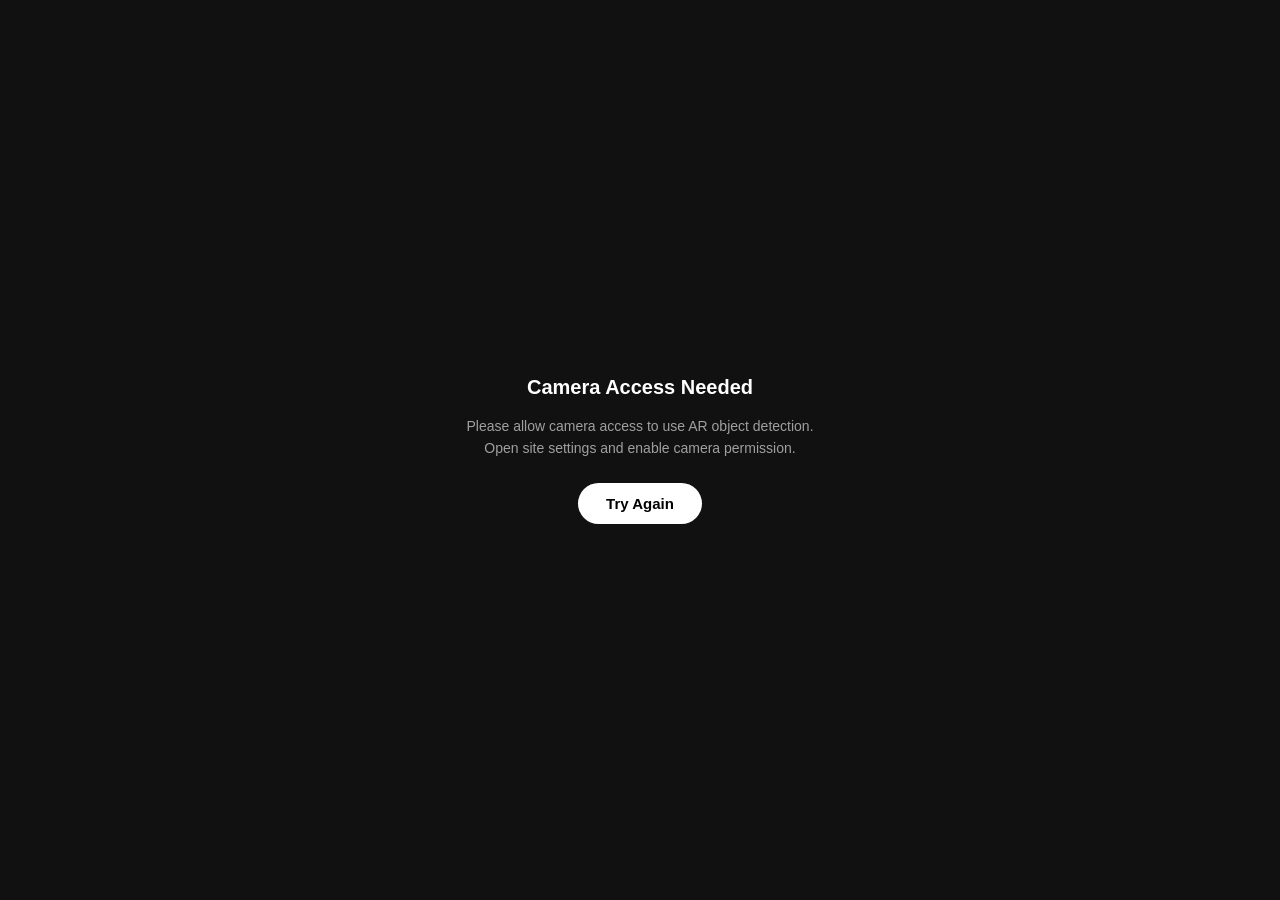
<file: index.html>
<!DOCTYPE html>
<html lang="zh-TW">
<head>
  <meta charset="UTF-8" />
  <meta name="viewport" content="width=device-width, initial-scale=1, viewport-fit=cover" />
  <meta name="apple-mobile-web-app-capable" content="yes" />
  <meta name="apple-mobile-web-app-status-bar-style" content="black-translucent" />
  <meta name="theme-color" content="#000000" />
  <title>AR Language Learner</title>
  <link rel="stylesheet" href="style.css" />
</head>
<body>
  <div id="container">

    <!-- Camera feed -->
    <video id="video" autoplay playsinline muted></video>

    <!-- AR overlay -->
    <canvas id="canvas"></canvas>

    <!-- Top bar -->
    <div id="topbar">
      <span id="app-title">AR Lens</span>
      <div id="lang-selector">
        <button id="lang-btn">
          <span class="lang-label">English</span>
        </button>
        <div id="lang-menu"></div>
      </div>
    </div>

    <!-- Object count badge -->
    <div id="count-badge"></div>

    <!-- Status bar -->
    <div id="status" class="hidden"></div>

    <!-- Loading overlay -->
    <div id="loading">
      <div class="spinner"></div>
      <div id="loading-text">Starting camera…</div>
    </div>

    <!-- Camera error -->
    <div id="cam-error">
      <h2>Camera Access Needed</h2>
      <p>Please allow camera access to use AR object detection.<br/>Open site settings and enable camera permission.</p>
      <button id="retry-btn">Try Again</button>
    </div>

  </div>

  <script src="labels.js"></script>
  <script src="app.js" type="module"></script>
</body>
</html>
</file>
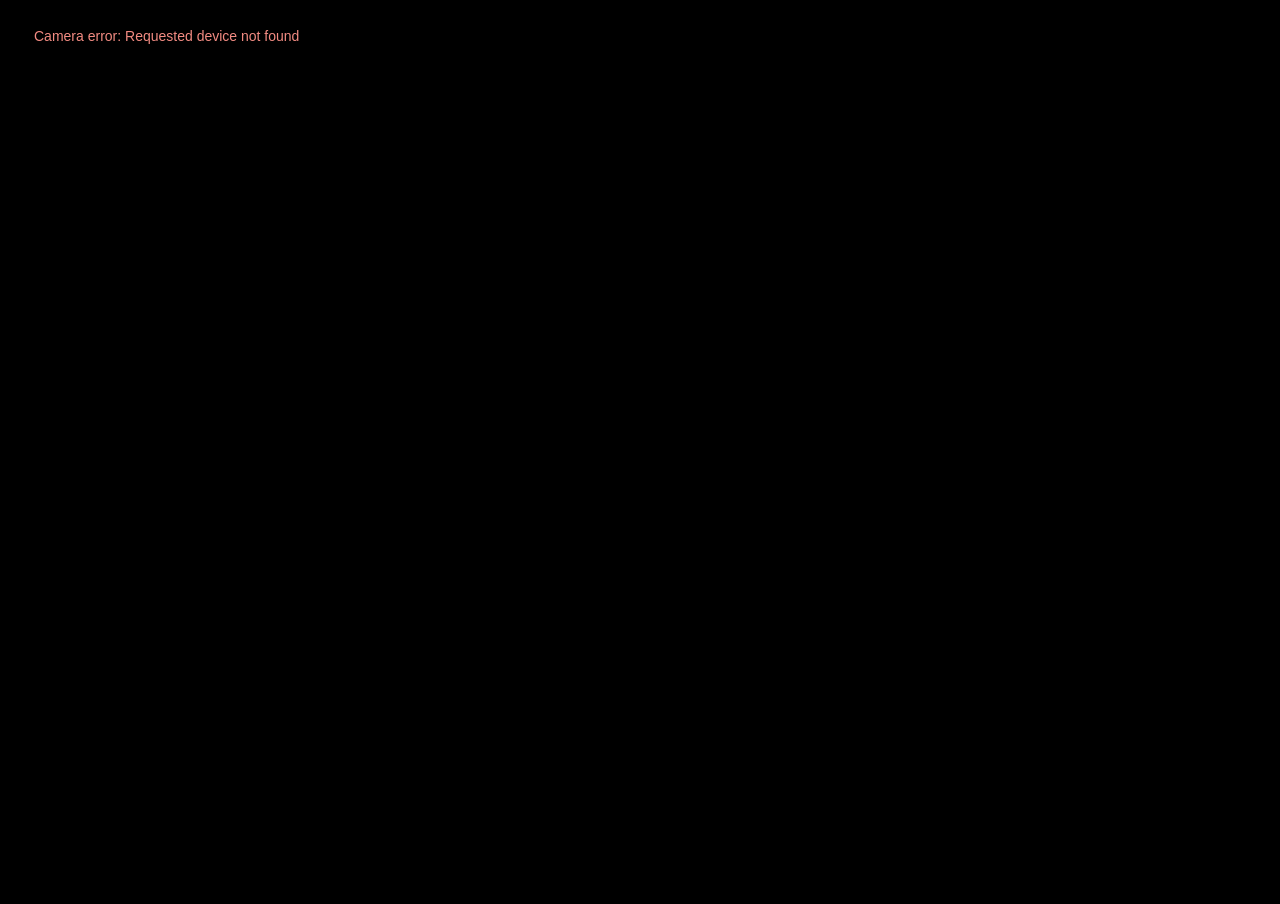
<file: gallery-skill-v2/language-lens/assets/webview.html>
<!DOCTYPE html>
<html lang="en">
<head>
  <meta charset="utf-8">
  <meta name="viewport" content="width=device-width, initial-scale=1, user-scalable=no">
  <title>Language Lens</title>
  <style>
    * { margin: 0; padding: 0; box-sizing: border-box; }
    body { background: #000; width: 100vw; height: 100vh; overflow: hidden; }
    video {
      width: 100%;
      height: 100%;
      object-fit: cover;
    }
    #status {
      position: fixed;
      top: 20px; left: 20px;
      background: rgba(0,0,0,0.6);
      color: #fff;
      font-family: -apple-system, sans-serif;
      font-size: 14px;
      padding: 8px 14px;
      border-radius: 8px;
      z-index: 10;
    }
  </style>
</head>
<body>
  <video id="video" autoplay playsinline muted></video>
  <div id="status">Starting camera...</div>

  <script>
    const params   = new URLSearchParams(location.search);
    const langName = params.get('langName') || 'English';
    const statusEl = document.getElementById('status');
    const video    = document.getElementById('video');

    navigator.mediaDevices.getUserMedia({
      video: { facingMode: { ideal: 'environment' } },
      audio: false
    })
    .then(stream => {
      video.srcObject = stream;
      statusEl.textContent = langName + ' — Point at objects';
    })
    .catch(err => {
      statusEl.textContent = 'Camera error: ' + err.message;
      statusEl.style.color = '#f28b82';
    });
  </script>
</body>
</html>
</file>
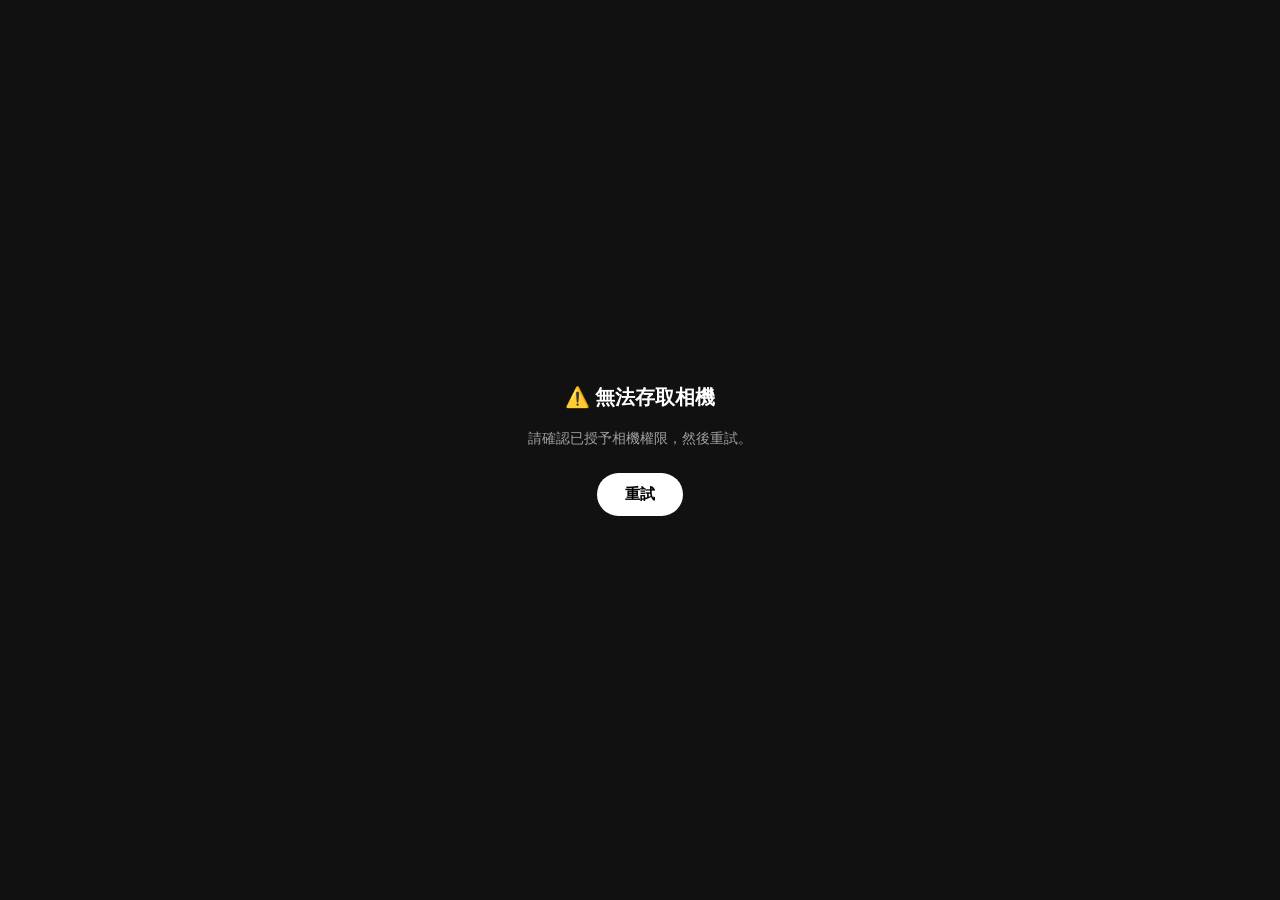
<file: gallery-skill-v2/vision/scripts/ar.html>
<!DOCTYPE html>
<html lang="zh-TW">
<head>
  <meta charset="UTF-8" />
  <meta name="viewport" content="width=device-width, initial-scale=1, viewport-fit=cover" />
  <meta name="apple-mobile-web-app-capable" content="yes" />
  <title>AR 物件偵測</title>
  <link rel="stylesheet" href="style.css" />
</head>
<body>
  <div id="container">
    <video id="video" playsinline autoplay muted></video>
    <canvas id="canvas"></canvas>

    <div id="topbar">
      <span id="app-title">AR 物件偵測</span>
      <div id="lang-selector">
        <button id="lang-btn"><span class="lang-label">English</span></button>
        <div id="lang-menu"></div>
      </div>
    </div>

    <div id="count-badge"></div>

    <div id="status" class="hidden"></div>

    <div id="loading">
      <div class="spinner"></div>
      <div id="loading-text">啟動相機中…</div>
    </div>

    <div id="cam-error">
      <h2>⚠️ 無法存取相機</h2>
      <p>請確認已授予相機權限，然後重試。</p>
      <button id="retry-btn">重試</button>
    </div>
  </div>

  <script src="labels.js"></script>
  <script type="module" src="app.js"></script>
</body>
</html>
</file>
<file: style.css>
* {
  margin: 0;
  padding: 0;
  box-sizing: border-box;
}

html, body {
  width: 100%;
  height: 100%;
  overflow: hidden;
  background: #000;
  font-family: -apple-system, BlinkMacSystemFont, "Segoe UI", sans-serif;
  touch-action: none;
}

#container {
  position: relative;
  width: 100%;
  height: 100%;
}

#video {
  position: absolute;
  inset: 0;
  width: 100%;
  height: 100%;
  object-fit: cover;
}

#canvas {
  position: absolute;
  inset: 0;
  width: 100%;
  height: 100%;
}

/* Top bar */
#topbar {
  position: absolute;
  top: 0;
  left: 0;
  right: 0;
  z-index: 10;
  display: flex;
  align-items: center;
  justify-content: space-between;
  padding: 12px 16px;
  padding-top: max(12px, env(safe-area-inset-top));
  background: linear-gradient(to bottom, rgba(0,0,0,0.6), transparent);
}

#app-title {
  color: #fff;
  font-size: 18px;
  font-weight: 700;
  letter-spacing: 0.5px;
}

/* Language selector */
#lang-selector {
  position: relative;
}

#lang-btn {
  background: rgba(255,255,255,0.2);
  backdrop-filter: blur(8px);
  -webkit-backdrop-filter: blur(8px);
  border: 1px solid rgba(255,255,255,0.3);
  border-radius: 20px;
  color: #fff;
  padding: 6px 14px;
  font-size: 14px;
  font-weight: 600;
  cursor: pointer;
  display: flex;
  align-items: center;
  gap: 6px;
}

#lang-btn::after {
  content: "▾";
  font-size: 10px;
}

#lang-menu {
  position: absolute;
  top: calc(100% + 8px);
  right: 0;
  background: rgba(20,20,20,0.92);
  backdrop-filter: blur(16px);
  -webkit-backdrop-filter: blur(16px);
  border: 1px solid rgba(255,255,255,0.15);
  border-radius: 12px;
  overflow: hidden;
  display: none;
  min-width: 160px;
}

#lang-menu.open {
  display: block;
}

.lang-option {
  padding: 12px 16px;
  color: #fff;
  font-size: 14px;
  cursor: pointer;
  border-bottom: 1px solid rgba(255,255,255,0.08);
  transition: background 0.15s;
}

.lang-option:last-child {
  border-bottom: none;
}

.lang-option:active,
.lang-option.selected {
  background: rgba(255,255,255,0.12);
}

.lang-option.selected::after {
  content: " ✓";
  opacity: 0.7;
}

/* Status / loading */
#status {
  position: absolute;
  bottom: 0;
  left: 0;
  right: 0;
  z-index: 10;
  text-align: center;
  padding: 16px;
  padding-bottom: max(16px, env(safe-area-inset-bottom));
  background: linear-gradient(to top, rgba(0,0,0,0.6), transparent);
  color: rgba(255,255,255,0.8);
  font-size: 13px;
}

#status.hidden {
  display: none;
}

/* Detection count badge */
#count-badge {
  position: absolute;
  bottom: max(60px, calc(env(safe-area-inset-bottom) + 52px));
  left: 50%;
  transform: translateX(-50%);
  z-index: 10;
  background: rgba(0,0,0,0.5);
  backdrop-filter: blur(8px);
  -webkit-backdrop-filter: blur(8px);
  border: 1px solid rgba(255,255,255,0.2);
  border-radius: 20px;
  color: #fff;
  padding: 4px 12px;
  font-size: 12px;
  opacity: 0;
  transition: opacity 0.3s;
}

#count-badge.visible {
  opacity: 1;
}

/* Loading overlay */
#loading {
  position: absolute;
  inset: 0;
  z-index: 20;
  display: flex;
  flex-direction: column;
  align-items: center;
  justify-content: center;
  background: rgba(0,0,0,0.85);
  gap: 20px;
}

#loading.hidden {
  display: none;
}

.spinner {
  width: 48px;
  height: 48px;
  border: 3px solid rgba(255,255,255,0.2);
  border-top-color: #fff;
  border-radius: 50%;
  animation: spin 0.8s linear infinite;
}

@keyframes spin {
  to { transform: rotate(360deg); }
}

#loading-text {
  color: #fff;
  font-size: 15px;
  font-weight: 500;
}

/* Camera error */
#cam-error {
  position: absolute;
  inset: 0;
  z-index: 25;
  display: flex;
  flex-direction: column;
  align-items: center;
  justify-content: center;
  background: #111;
  gap: 16px;
  padding: 32px;
  text-align: center;
  display: none;
}

#cam-error h2 { color: #fff; font-size: 20px; }
#cam-error p  { color: rgba(255,255,255,0.6); font-size: 14px; line-height: 1.6; }

#retry-btn {
  margin-top: 8px;
  background: #fff;
  color: #000;
  border: none;
  border-radius: 24px;
  padding: 12px 28px;
  font-size: 15px;
  font-weight: 600;
  cursor: pointer;
}
</file>
<file: gallery-skill-v2/vision/scripts/style.css>
* {
  margin: 0;
  padding: 0;
  box-sizing: border-box;
}

html, body {
  width: 100%;
  height: 100%;
  overflow: hidden;
  background: #000;
  font-family: -apple-system, BlinkMacSystemFont, "Segoe UI", sans-serif;
  touch-action: none;
}

#container {
  position: relative;
  width: 100%;
  height: 100%;
}

#video {
  position: absolute;
  inset: 0;
  width: 100%;
  height: 100%;
  object-fit: cover;
}

#canvas {
  position: absolute;
  inset: 0;
  width: 100%;
  height: 100%;
}

/* Top bar */
#topbar {
  position: absolute;
  top: 0;
  left: 0;
  right: 0;
  z-index: 10;
  display: flex;
  align-items: center;
  justify-content: space-between;
  padding: 12px 16px;
  padding-top: max(12px, env(safe-area-inset-top));
  background: linear-gradient(to bottom, rgba(0,0,0,0.6), transparent);
}

#app-title {
  color: #fff;
  font-size: 18px;
  font-weight: 700;
  letter-spacing: 0.5px;
}

/* Language selector */
#lang-selector {
  position: relative;
}

#lang-btn {
  background: rgba(255,255,255,0.2);
  backdrop-filter: blur(8px);
  -webkit-backdrop-filter: blur(8px);
  border: 1px solid rgba(255,255,255,0.3);
  border-radius: 20px;
  color: #fff;
  padding: 6px 14px;
  font-size: 14px;
  font-weight: 600;
  cursor: pointer;
  display: flex;
  align-items: center;
  gap: 6px;
}

#lang-btn::after {
  content: "▾";
  font-size: 10px;
}

#lang-menu {
  position: absolute;
  top: calc(100% + 8px);
  right: 0;
  background: rgba(20,20,20,0.92);
  backdrop-filter: blur(16px);
  -webkit-backdrop-filter: blur(16px);
  border: 1px solid rgba(255,255,255,0.15);
  border-radius: 12px;
  overflow: hidden;
  display: none;
  min-width: 160px;
}

#lang-menu.open {
  display: block;
}

.lang-option {
  padding: 12px 16px;
  color: #fff;
  font-size: 14px;
  cursor: pointer;
  border-bottom: 1px solid rgba(255,255,255,0.08);
  transition: background 0.15s;
}

.lang-option:last-child {
  border-bottom: none;
}

.lang-option:active,
.lang-option.selected {
  background: rgba(255,255,255,0.12);
}

.lang-option.selected::after {
  content: " ✓";
  opacity: 0.7;
}

/* Status / loading */
#status {
  position: absolute;
  bottom: 0;
  left: 0;
  right: 0;
  z-index: 10;
  text-align: center;
  padding: 16px;
  padding-bottom: max(16px, env(safe-area-inset-bottom));
  background: linear-gradient(to top, rgba(0,0,0,0.6), transparent);
  color: rgba(255,255,255,0.8);
  font-size: 13px;
}

#status.hidden {
  display: none;
}

/* Detection count badge */
#count-badge {
  position: absolute;
  bottom: max(60px, calc(env(safe-area-inset-bottom) + 52px));
  left: 50%;
  transform: translateX(-50%);
  z-index: 10;
  background: rgba(0,0,0,0.5);
  backdrop-filter: blur(8px);
  -webkit-backdrop-filter: blur(8px);
  border: 1px solid rgba(255,255,255,0.2);
  border-radius: 20px;
  color: #fff;
  padding: 4px 12px;
  font-size: 12px;
  opacity: 0;
  transition: opacity 0.3s;
}

#count-badge.visible {
  opacity: 1;
}

/* Loading overlay */
#loading {
  position: absolute;
  inset: 0;
  z-index: 20;
  display: flex;
  flex-direction: column;
  align-items: center;
  justify-content: center;
  background: rgba(0,0,0,0.85);
  gap: 20px;
}

#loading.hidden {
  display: none;
}

.spinner {
  width: 48px;
  height: 48px;
  border: 3px solid rgba(255,255,255,0.2);
  border-top-color: #fff;
  border-radius: 50%;
  animation: spin 0.8s linear infinite;
}

@keyframes spin {
  to { transform: rotate(360deg); }
}

#loading-text {
  color: #fff;
  font-size: 15px;
  font-weight: 500;
}

/* Camera error */
#cam-error {
  position: absolute;
  inset: 0;
  z-index: 25;
  display: flex;
  flex-direction: column;
  align-items: center;
  justify-content: center;
  background: #111;
  gap: 16px;
  padding: 32px;
  text-align: center;
  display: none;
}

#cam-error h2 { color: #fff; font-size: 20px; }
#cam-error p  { color: rgba(255,255,255,0.6); font-size: 14px; line-height: 1.6; }

#retry-btn {
  margin-top: 8px;
  background: #fff;
  color: #000;
  border: none;
  border-radius: 24px;
  padding: 12px 28px;
  font-size: 15px;
  font-weight: 600;
  cursor: pointer;
}
</file>
